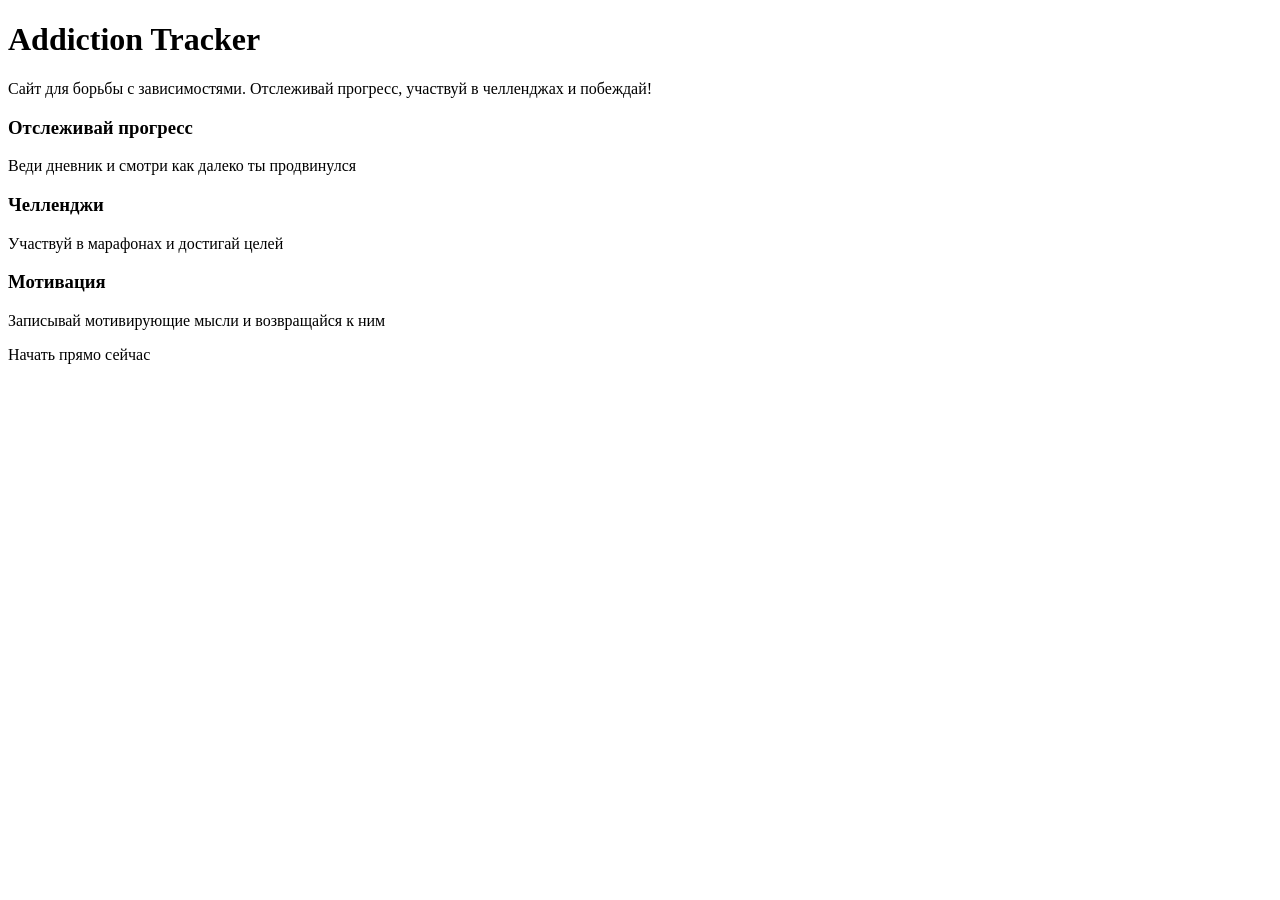
<file: addiction-tracker/src/main/resources/templates/index.html>
<!DOCTYPE html>
<html xmlns:th="http://www.thymeleaf.org">
<head>
    <meta charset="UTF-8">
    <title>Addiction Tracker</title>
    <link rel="stylesheet" th:href="@{/css/style.css}">
</head>
<body>
<nav th:replace="~{layout :: nav}"></nav>

<div class="container">
    <h1>Addiction Tracker</h1>
    <p>Сайт для борьбы с зависимостями. Отслеживай прогресс, участвуй в челленджах и побеждай!</p>

    <div class="features">
        <div class="feature">
            <h3>Отслеживай прогресс</h3>
            <p>Веди дневник и смотри как далеко ты продвинулся</p>
        </div>
        <div class="feature">
            <h3>Челленджи</h3>
            <p>Участвуй в марафонах и достигай целей</p>
        </div>
        <div class="feature">
            <h3>Мотивация</h3>
            <p>Записывай мотивирующие мысли и возвращайся к ним</p>
        </div>
    </div>

    <a th:href="@{/dashboard}" class="btn">Начать прямо сейчас</a>
</div>
</body>
</html>
</file>
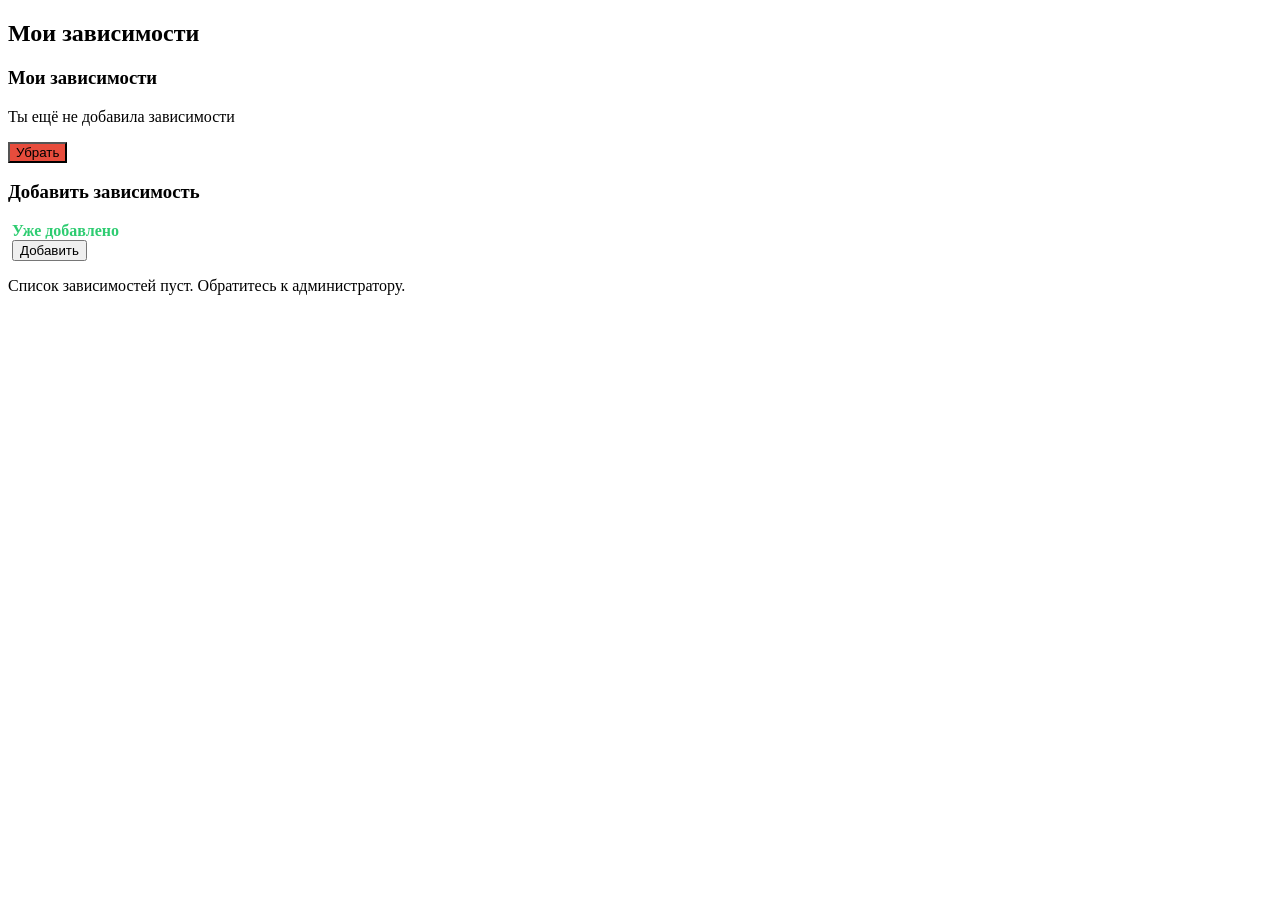
<file: addiction-tracker/src/main/resources/templates/addictions.html>
<!DOCTYPE html>
<html xmlns:th="http://www.thymeleaf.org">
<head>
    <meta charset="UTF-8">
    <title>Мои зависимости</title>
    <link rel="stylesheet" th:href="@{/css/style.css}">
</head>
<body>
<nav th:replace="~{layout :: nav}"></nav>

<div class="container">
    <h2>Мои зависимости</h2>

    <h3>Мои зависимости</h3>
    <div th:if="${myAddictions.isEmpty()}">
        <p>Ты ещё не добавила зависимости</p>
    </div>
    <div th:each="addiction : ${myAddictions}" class="stat-card" style="margin-bottom:10px">
        <p th:text="${addiction.name}"></p>
        <p th:text="${addiction.description}"></p>
        <form method="post" th:action="@{/addictions/remove/{id}(id=${addiction.id})}">
            <input type="hidden" th:name="${_csrf.parameterName}" th:value="${_csrf.token}"/>
            <button type="submit" class="btn" style="background-color:#e74c3c">Убрать</button>
        </form>
    </div>

    <h3>Добавить зависимость</h3>
    <div th:each="addiction : ${allAddictions}" class="stat-card" style="margin-bottom:10px; border-left: 4px solid transparent;" th:style="${myAddictions.contains(addiction)} ? 'border-left: 4px solid #2ecc71' : ''">
        <p th:text="${addiction.name}"></p>
        <p th:text="${addiction.description}"></p>
        <span th:if="${myAddictionIds.contains(addiction.id)}" style="color:#2ecc71; font-weight:bold">Уже добавлено</span>
        <div th:if="${!myAddictionIds.contains(addiction.id)}">
            <form method="post" th:action="@{/addictions/add/{id}(id=${addiction.id})}">
                <input type="hidden" th:name="${_csrf.parameterName}" th:value="${_csrf.token}"/>
                <button type="submit" class="btn">Добавить</button>
            </form>
        </div>
    </div>

    <div th:if="${allAddictions.isEmpty()}">
        <p>Список зависимостей пуст. Обратитесь к администратору.</p>
    </div>
</div>
</body>
</html>
</file>
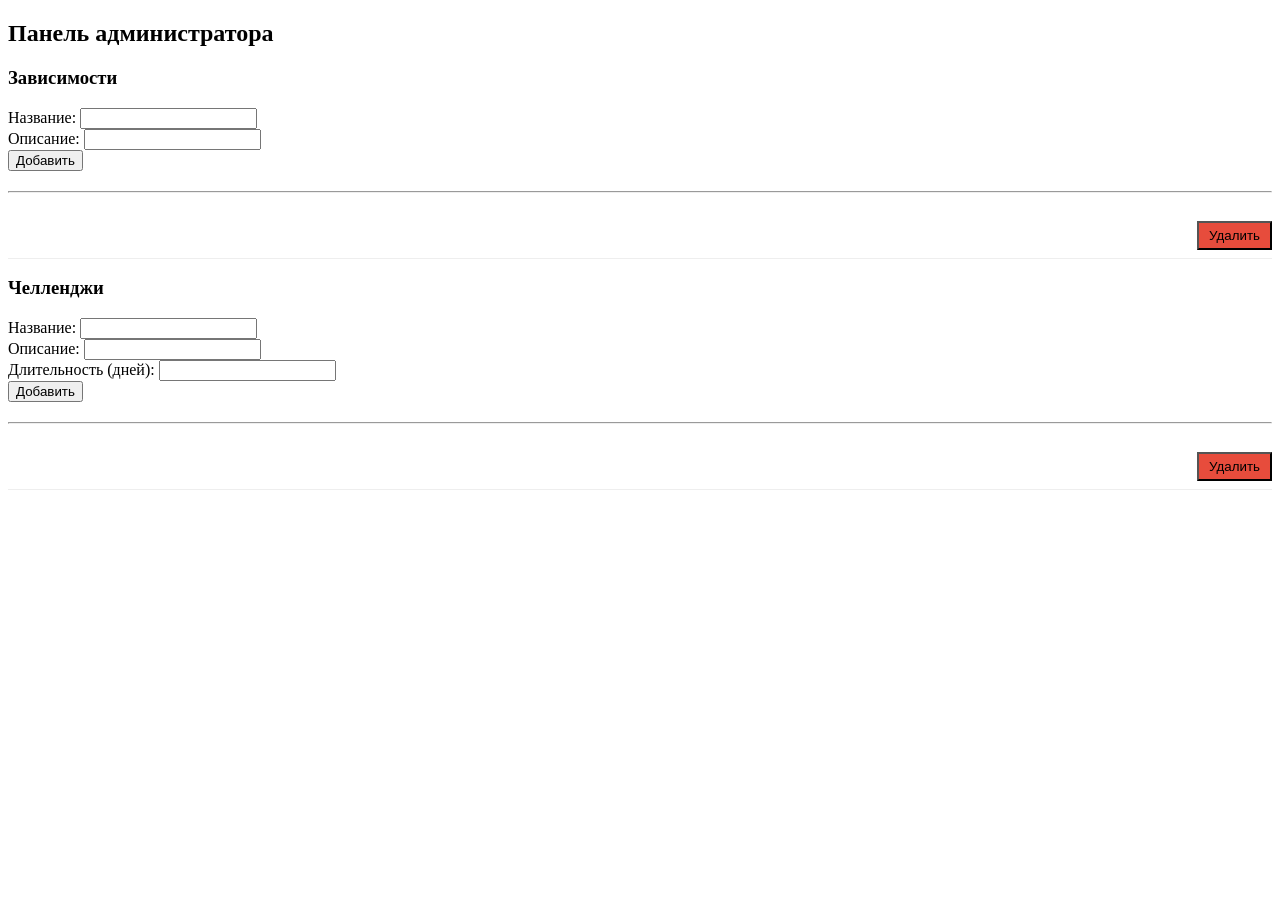
<file: addiction-tracker/src/main/resources/templates/admin.html>
<!DOCTYPE html>
<html xmlns:th="http://www.thymeleaf.org">
<head>
    <meta charset="UTF-8">
    <title>Админ панель</title>
    <link rel="stylesheet" th:href="@{/css/style.css}">
</head>
<body>
<nav th:replace="~{layout :: nav}"></nav>

<div class="container">
    <h2>Панель администратора</h2>

    <div class="stats">
        <div class="stat-card">
            <h3>Зависимости</h3>
            <form method="post" th:action="@{/admin/addictions/add}">
                <input type="hidden" th:name="${_csrf.parameterName}" th:value="${_csrf.token}"/>
                <div>
                    <label>Название:</label>
                    <input type="text" name="name" required/>
                </div>
                <div>
                    <label>Описание:</label>
                    <input type="text" name="description"/>
                </div>
                <button type="submit" class="btn">Добавить</button>
            </form>

            <hr style="margin:20px 0">

            <div th:each="addiction : ${addictions}" style="display:flex; justify-content:space-between; align-items:center; padding:8px 0; border-bottom:1px solid #eee">
                <span th:text="${addiction.name}"></span>
                <form method="post" th:action="@{/admin/addictions/delete/{id}(id=${addiction.id})}">
                    <input type="hidden" th:name="${_csrf.parameterName}" th:value="${_csrf.token}"/>
                    <button type="submit" class="btn" style="background-color:#e74c3c; padding:5px 10px">Удалить</button>
                </form>
            </div>
        </div>

        <div class="stat-card">
            <h3>Челленджи</h3>
            <form method="post" th:action="@{/admin/challenges/add}">
                <input type="hidden" th:name="${_csrf.parameterName}" th:value="${_csrf.token}"/>
                <div>
                    <label>Название:</label>
                    <input type="text" name="title" required/>
                </div>
                <div>
                    <label>Описание:</label>
                    <input type="text" name="description"/>
                </div>
                <div>
                    <label>Длительность (дней):</label>
                    <input type="number" name="durationDays" min="1" required/>
                </div>
                <button type="submit" class="btn">Добавить</button>
            </form>

            <hr style="margin:20px 0">

            <div th:each="challenge : ${challenges}" style="display:flex; justify-content:space-between; align-items:center; padding:8px 0; border-bottom:1px solid #eee">
                <span th:text="${challenge.title}"></span>
                <form method="post" th:action="@{/admin/challenges/delete/{id}(id=${challenge.id})}">
                    <input type="hidden" th:name="${_csrf.parameterName}" th:value="${_csrf.token}"/>
                    <button type="submit" class="btn" style="background-color:#e74c3c; padding:5px 10px">Удалить</button>
                </form>
            </div>
        </div>
    </div>
</div>
</body>
</html>
</file>
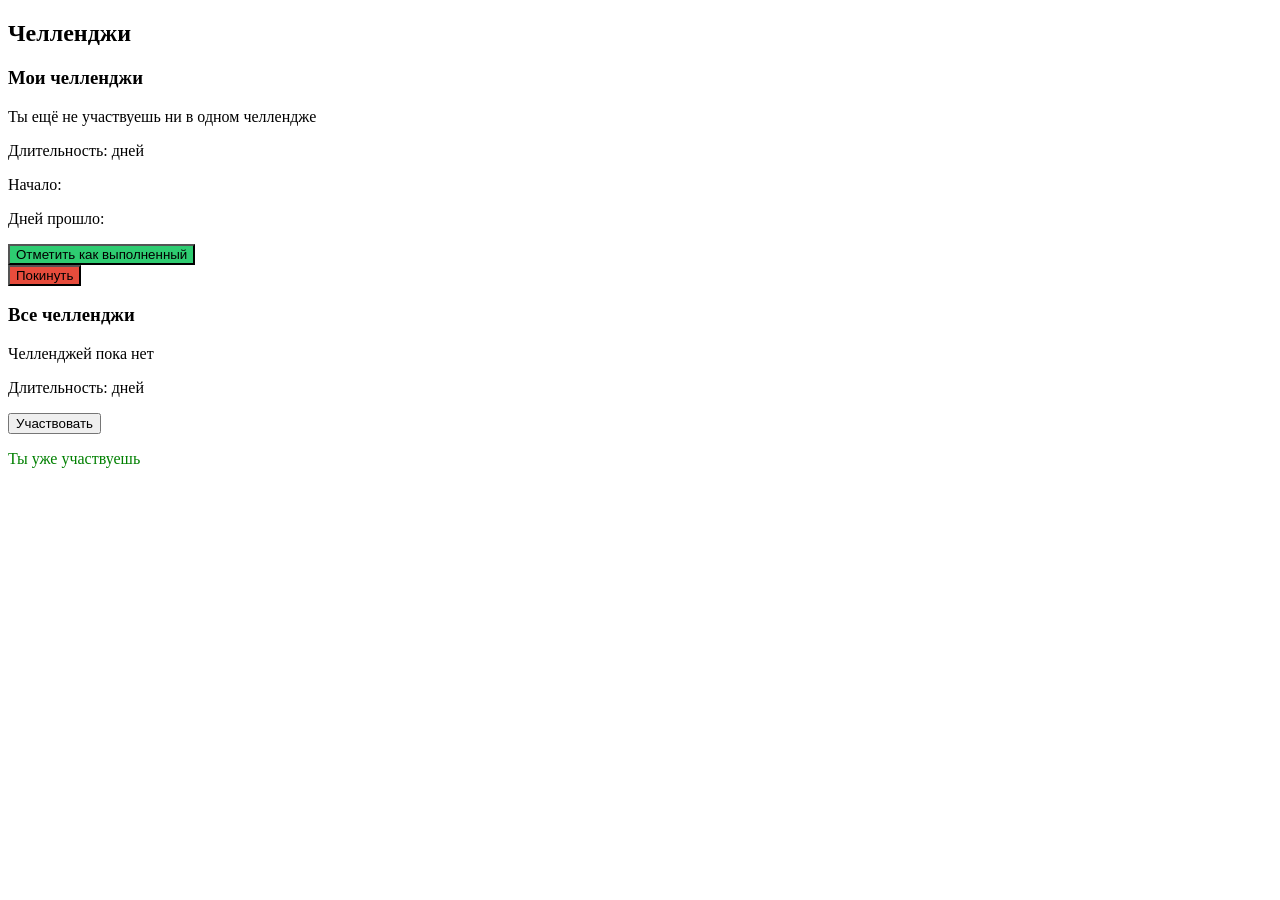
<file: addiction-tracker/src/main/resources/templates/challenges.html>
<!DOCTYPE html>
<html xmlns:th="http://www.thymeleaf.org">
<head>
    <meta charset="UTF-8">
    <title>Челленджи</title>
    <link rel="stylesheet" th:href="@{/css/style.css}">
</head>
<body>
<nav th:replace="~{layout :: nav}"></nav>

<div class="container">
    <h2>Челленджи</h2>

    <h3>Мои челленджи</h3>
    <div th:if="${myChallenges.isEmpty()}">
        <p>Ты ещё не участвуешь ни в одном челлендже</p>
    </div>
    <div th:each="uc : ${myChallenges}" class="stat-card" style="margin-bottom:10px">
        <p><strong th:text="${uc.challenge.title}"></strong></p>
        <p th:text="${uc.challenge.description}"></p>
        <p>Длительность: <span th:text="${uc.challenge.durationDays}"></span> дней</p>
        <p>Начало: <span th:text="${#temporals.format(uc.startedAt, 'dd.MM.yyyy HH:mm')}"></span></p>
        <p>Дней прошло: <span th:text="${daysMap[uc.id]}"></span></p>
        <p th:text="${uc.completed} ? 'Завершён' : 'В процессе'"></p>
        <div th:if="${!uc.completed}">
            <form method="post" th:action="@{/challenges/complete/{id}(id=${uc.id})}">
                <input type="hidden" th:name="${_csrf.parameterName}" th:value="${_csrf.token}"/>
                <button type="submit" class="btn" style="background-color:#2ecc71">Отметить как выполненный</button>
            </form>
        </div>
        <form method="post" th:action="@{/challenges/leave/{id}(id=${uc.challenge.id})}">
            <input type="hidden" th:name="${_csrf.parameterName}" th:value="${_csrf.token}"/>
            <button type="submit" class="btn" style="background-color:#e74c3c">Покинуть</button>
        </form>
    </div>

    <h3>Все челленджи</h3>
    <div th:if="${allChallenges.isEmpty()}">
        <p>Челленджей пока нет</p>
    </div>
    <div th:each="challenge : ${allChallenges}" class="stat-card" style="margin-bottom:10px">
        <p><strong th:text="${challenge.title}"></strong></p>
        <p th:text="${challenge.description}"></p>
        <p>Длительность: <span th:text="${challenge.durationDays}"></span> дней</p>
        <div th:if="${!myChallengeIds.contains(challenge.id)}">
            <form method="post" th:action="@{/challenges/join/{id}(id=${challenge.id})}">
                <input type="hidden" th:name="${_csrf.parameterName}" th:value="${_csrf.token}"/>
                <button type="submit" class="btn">Участвовать</button>
            </form>
        </div>
        <div th:if="${myChallengeIds.contains(challenge.id)}">
            <p style="color:green">Ты уже участвуешь</p>
        </div>
    </div>
</div>
</body>
</html>
</file>
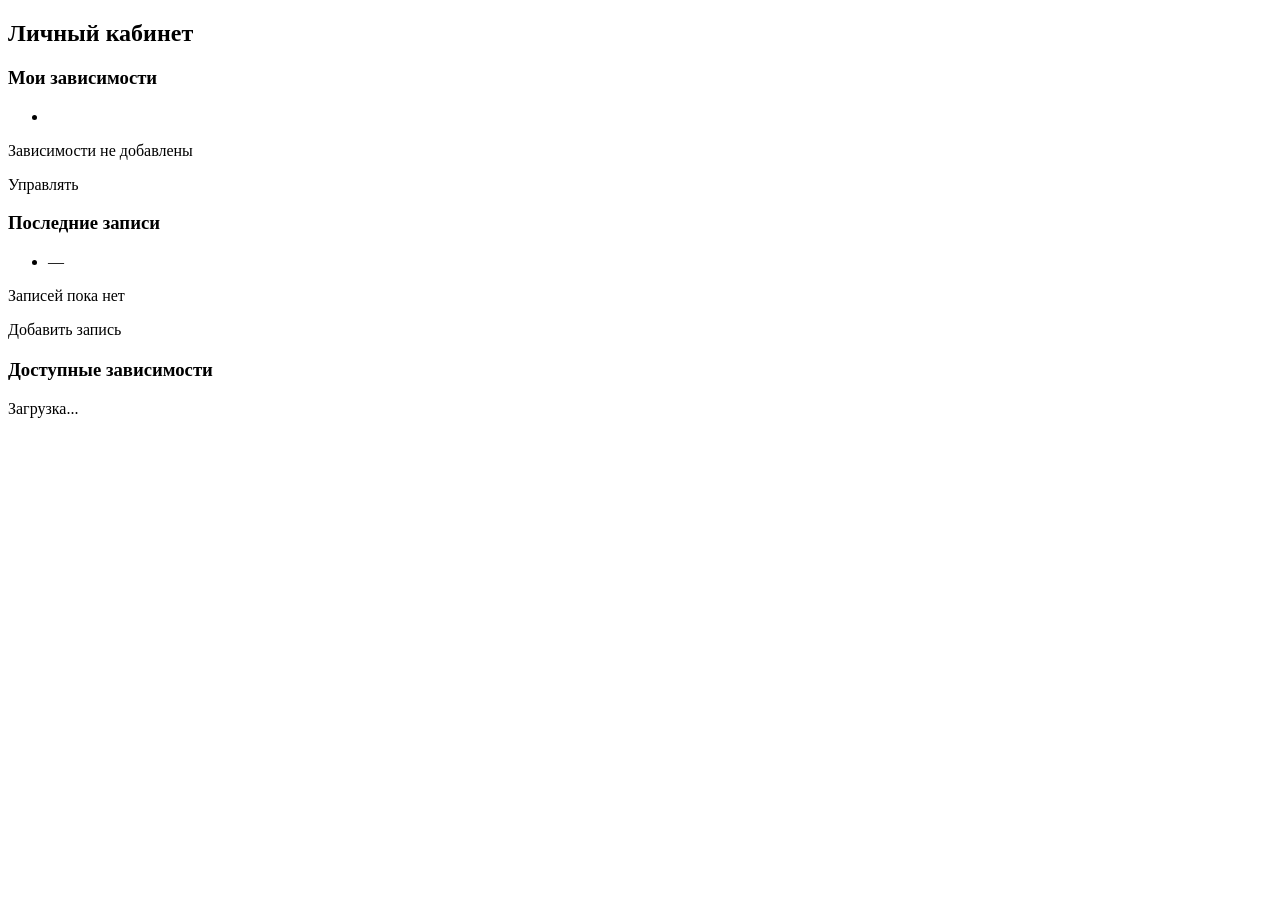
<file: addiction-tracker/src/main/resources/templates/dashboard.html>
<!DOCTYPE html>
<html xmlns:th="http://www.thymeleaf.org">
<head>
    <meta charset="UTF-8">
    <title>Личный кабинет</title>
    <link rel="stylesheet" th:href="@{/css/style.css}">
    <script th:src="@{/js/main.js}" defer></script>
</head>
<body>
<nav th:replace="~{layout :: nav}"></nav>

<div class="container">
    <h2>Личный кабинет</h2>

    <div class="stats">
        <div class="stat-card">
            <h3>Мои зависимости</h3>
            <ul th:if="${!addictions.isEmpty()}">
                <li th:each="addiction : ${addictions}">
                    <strong th:text="${addiction.name}"></strong>
                </li>
            </ul>
            <p th:if="${addictions.isEmpty()}">Зависимости не добавлены</p>
            <a th:href="@{/addictions}" class="btn">Управлять</a>
        </div>

        <div class="stat-card">
            <h3>Последние записи</h3>
            <ul th:if="${!entries.isEmpty()}">
                <li th:each="entry : ${entries}" >
                    <span th:text="${#temporals.format(entry.createdAt, 'dd.MM.yyyy HH:mm')}"></span> —
                    <span th:text="${entry.relapsed} ? 'Срыв' : 'Держусь!'"></span>
                </li>
            </ul>
            <p th:if="${entries.isEmpty()}">Записей пока нет</p>
            <a th:href="@{/progress}" class="btn">Добавить запись</a>
        </div>
    </div>
    <div class="stat-card" style="margin-top:20px">
        <h3>Доступные зависимости</h3>
        <div id="addictions-list">Загрузка...</div>
    </div>
</div>
</body>
</html>
</file>
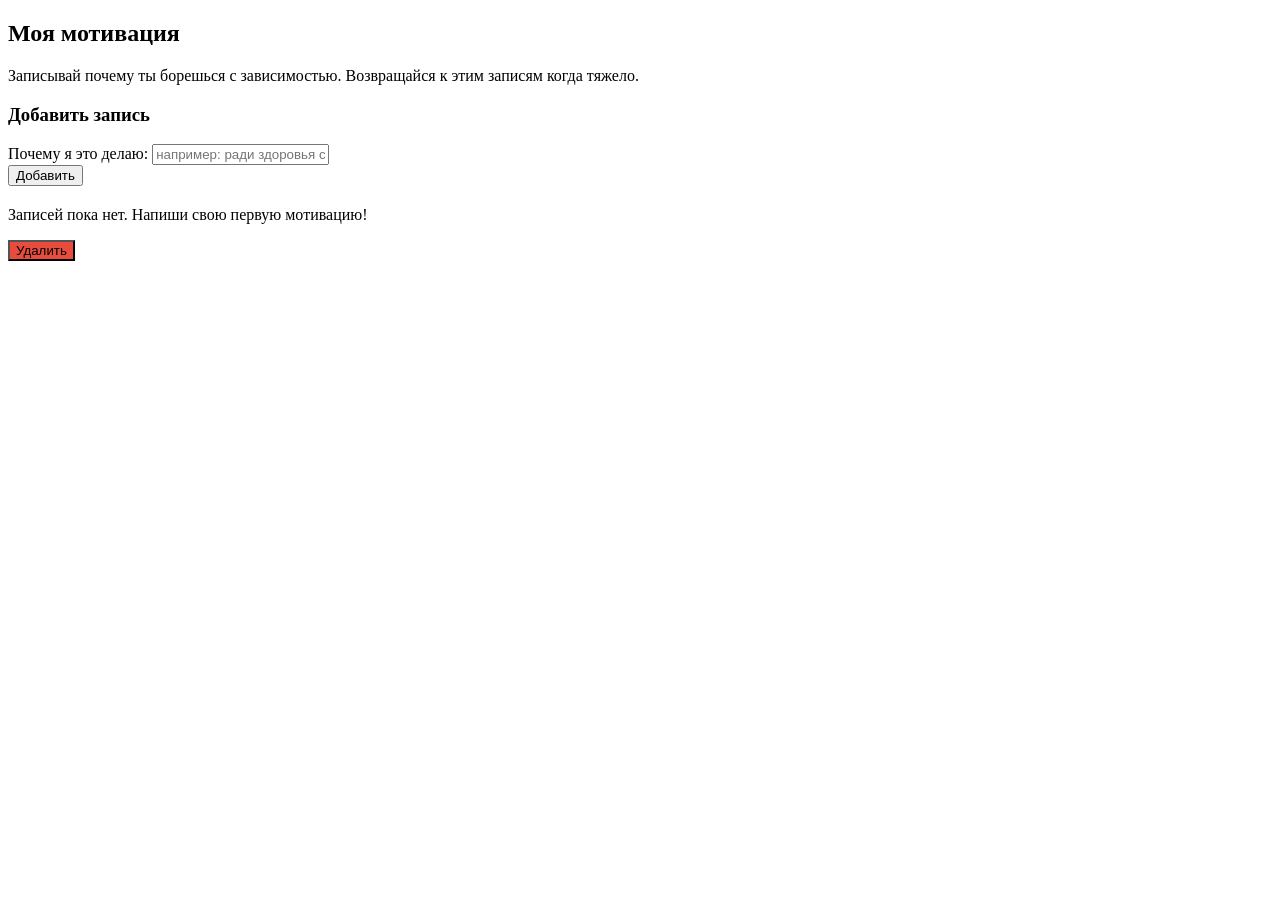
<file: addiction-tracker/src/main/resources/templates/motivations.html>
<!DOCTYPE html>
<html xmlns:th="http://www.thymeleaf.org">
<head>
    <meta charset="UTF-8">
    <title>Моя мотивация</title>
    <link rel="stylesheet" th:href="@{/css/style.css}">
</head>
<body>
<nav th:replace="~{layout :: nav}"></nav>

<div class="container">
    <h2>Моя мотивация</h2>
    <p>Записывай почему ты борешься с зависимостью. Возвращайся к этим записям когда тяжело.</p>


    <div class="stat-card" style="margin-bottom:20px">
        <h3>Добавить запись</h3>
        <form method="post" th:action="@{/motivations/add}">
            <input type="hidden" th:name="${_csrf.parameterName}" th:value="${_csrf.token}"/>
            <div>
                <label>Почему я это делаю:</label>
                <input type="text" name="text" required placeholder="например: ради здоровья своих детей"/>
            </div>
            <button type="submit" class="btn">Добавить</button>
        </form>
    </div>

    <div th:if="${motivations.isEmpty()}">
        <p>Записей пока нет. Напиши свою первую мотивацию!</p>
    </div>

    <div th:each="motivation : ${motivations}" class="stat-card" style="margin-bottom:10px">
        <p th:text="${motivation.text}"></p>
        <p style="color:#95a5a6; font-size:14px"
           th:text="${#temporals.format(motivation.createdAt, 'dd.MM.yyyy HH:mm')}"></p>
        <form method="post" th:action="@{/motivations/delete/{id}(id=${motivation.id})}">
            <input type="hidden" th:name="${_csrf.parameterName}" th:value="${_csrf.token}"/>
            <button type="submit" class="btn" style="background-color:#e74c3c">Удалить</button>
        </form>
    </div>
</div>
</body>
</html>
</file>
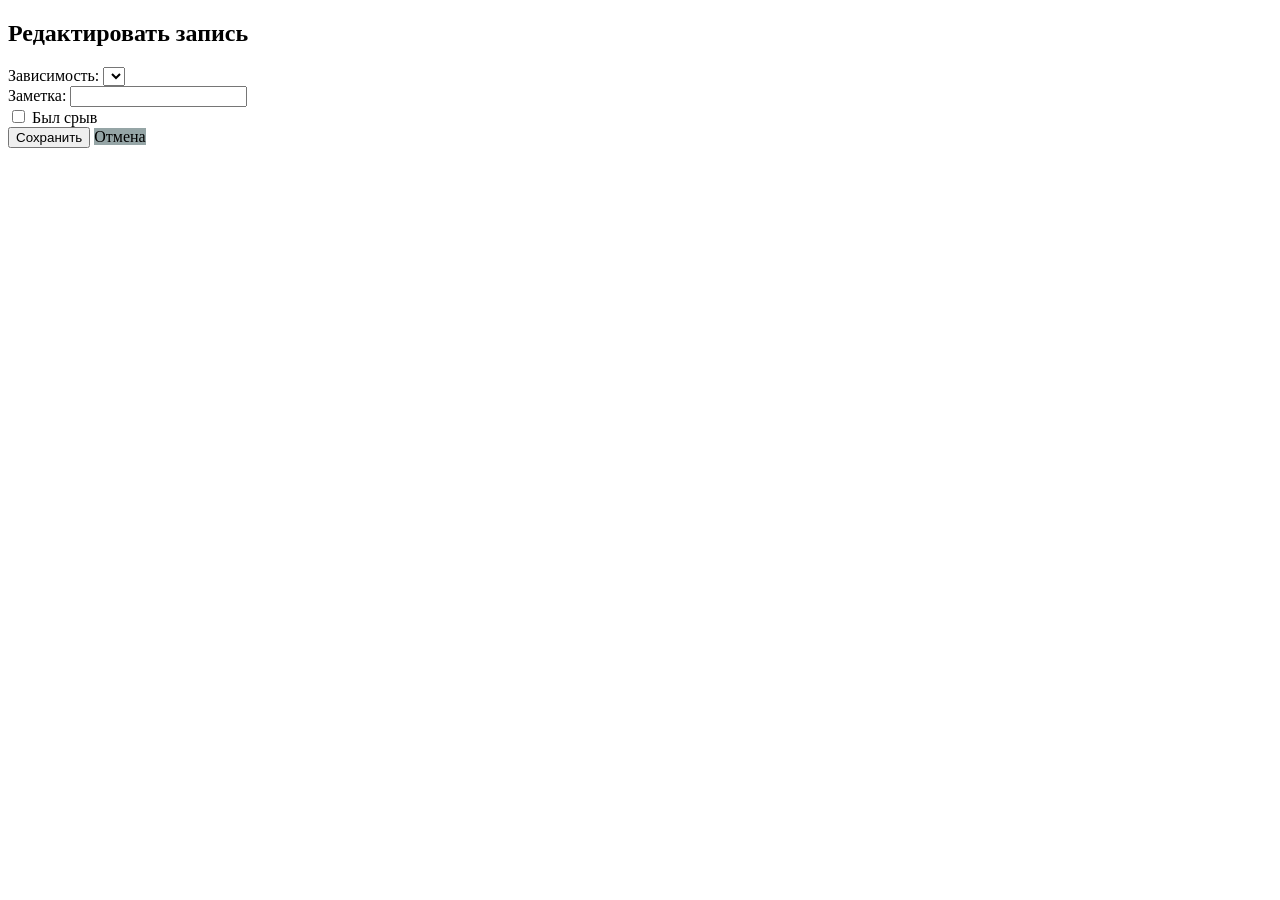
<file: addiction-tracker/src/main/resources/templates/progress-edit.html>
<!DOCTYPE html>
<html xmlns:th="http://www.thymeleaf.org">
<head>
  <meta charset="UTF-8">
  <title>Редактировать запись</title>
  <link rel="stylesheet" th:href="@{/css/style.css}">
</head>
<body>
<nav th:replace="~{layout :: nav}"></nav>

<div class="container">
  <h2>Редактировать запись</h2>

  <form method="post" th:action="@{/progress/edit/{id}(id=${entry.id})}">
    <input type="hidden" th:name="${_csrf.parameterName}" th:value="${_csrf.token}"/>
    <div>
      <label>Зависимость:</label>
      <select name="addictionId">
        <option th:each="a : ${addictions}"
                th:value="${a.id}"
                th:text="${a.name}"
                th:selected="${a.id == entry.addiction.id}"></option>
      </select>
    </div>
    <div>
      <label>Заметка:</label>
      <input type="text" name="note" th:value="${entry.note}"/>
    </div>
    <div>
      <label>
        <input type="checkbox" name="relapsed" value="true" th:checked="${entry.relapsed}"/>
        Был срыв
      </label>
    </div>
    <button type="submit" class="btn">Сохранить</button>
    <a th:href="@{/progress}" class="btn" style="background-color:#95a5a6">Отмена</a>
  </form>
</div>
</body>
</html>
</file>
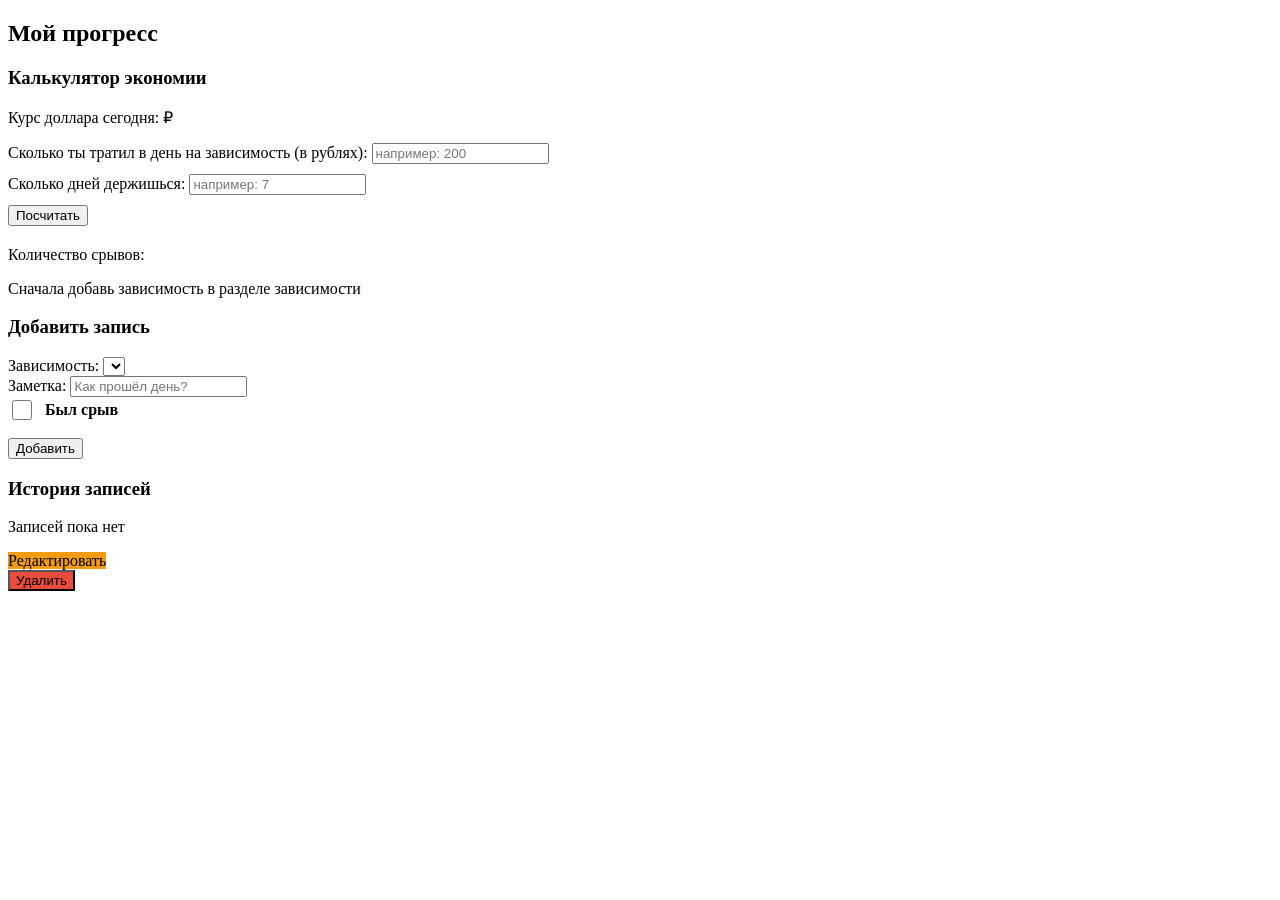
<file: addiction-tracker/src/main/resources/templates/progress.html>
<!DOCTYPE html>
<html xmlns:th="http://www.thymeleaf.org">
<head>
    <meta charset="UTF-8">
    <title>Мой прогресс</title>
    <link rel="stylesheet" th:href="@{/css/style.css}">
    <script th:src="@{/js/main.js}" defer></script>
</head>
<body>
<nav th:replace="~{layout :: nav}"></nav>

<div class="container">
    <h2>Мой прогресс</h2>
    <div class="stat-card" style="margin-bottom:20px">
        <h3>Калькулятор экономии</h3>
        <p>Курс доллара сегодня: <strong th:text="${dollarRate}"></strong> ₽</p>
        <div>
            <label>Сколько ты тратил в день на зависимость (в рублях):</label>
            <input type="number" id="dailySpend" placeholder="например: 200" min="0"/>
        </div>
        <div style="margin-top:10px">
            <label>Сколько дней держишься:</label>
            <input type="number" id="daysCount" placeholder="например: 7" min="1"/>
        </div>
        <button class="btn" style="margin-top:10px" onclick="calculateSavings()">Посчитать</button>
        <p id="savingsResult" style="margin-top:10px; font-weight:bold; color:#2ecc71"></p>
    </div>
    <p>Количество срывов: <strong th:text="${relapseCount}"></strong></p>

    <div th:if="${addictions.isEmpty()}">
        <p>Сначала добавь зависимость в <a th:href="@{/addictions}">разделе зависимости</a></p>
    </div>

    <div th:unless="${addictions.isEmpty()}">
        <h3>Добавить запись</h3>
        <form method="post" th:action="@{/progress/add}">
            <input type="hidden" th:name="${_csrf.parameterName}" th:value="${_csrf.token}"/>
            <div>
                <label>Зависимость:</label>
                <select name="addictionId">
                    <option th:each="a : ${addictions}"
                            th:value="${a.id}"
                            th:text="${a.name}"></option>
                </select>
            </div>
            <div>
                <label>Заметка:</label>
                <input type="text" name="note" placeholder="Как прошёл день?"/>
            </div>
            <div style="display:flex; align-items:center; gap:10px; margin-bottom:15px">
                <input type="checkbox" name="relapsed" value="true" style="width:20px; height:20px; cursor:pointer"/>
                <label style="font-weight:bold; margin:0">Был срыв</label>
            </div>
            <button type="submit" class="btn">Добавить</button>
        </form>
    </div>

    <h3>История записей</h3>
    <div th:if="${entries.isEmpty()}">
        <p>Записей пока нет</p>
    </div>
    <div th:each="entry : ${entries}" class="stat-card" style="margin-bottom:10px">
        <p th:text="${entry.addiction.name}"></p>
        <p th:text="${entry.note}"></p>
        <p th:text="${entry.relapsed} ? 'Срыв' : 'Держусь!'"></p>
        <p th:text="${#temporals.format(entry.createdAt, 'dd.MM.yyyy HH:mm')}"></p>
        <a th:href="@{/progress/edit/{id}(id=${entry.id})}" class="btn" style="background-color:#f39c12">Редактировать</a>
        <form method="post" th:action="@{/progress/delete/{id}(id=${entry.id})}">
            <input type="hidden" th:name="${_csrf.parameterName}" th:value="${_csrf.token}"/>
            <button type="submit" class="btn" style="background-color:#e74c3c">Удалить</button>
        </form>
    </div>
</div>
</body>
</html>
</file>
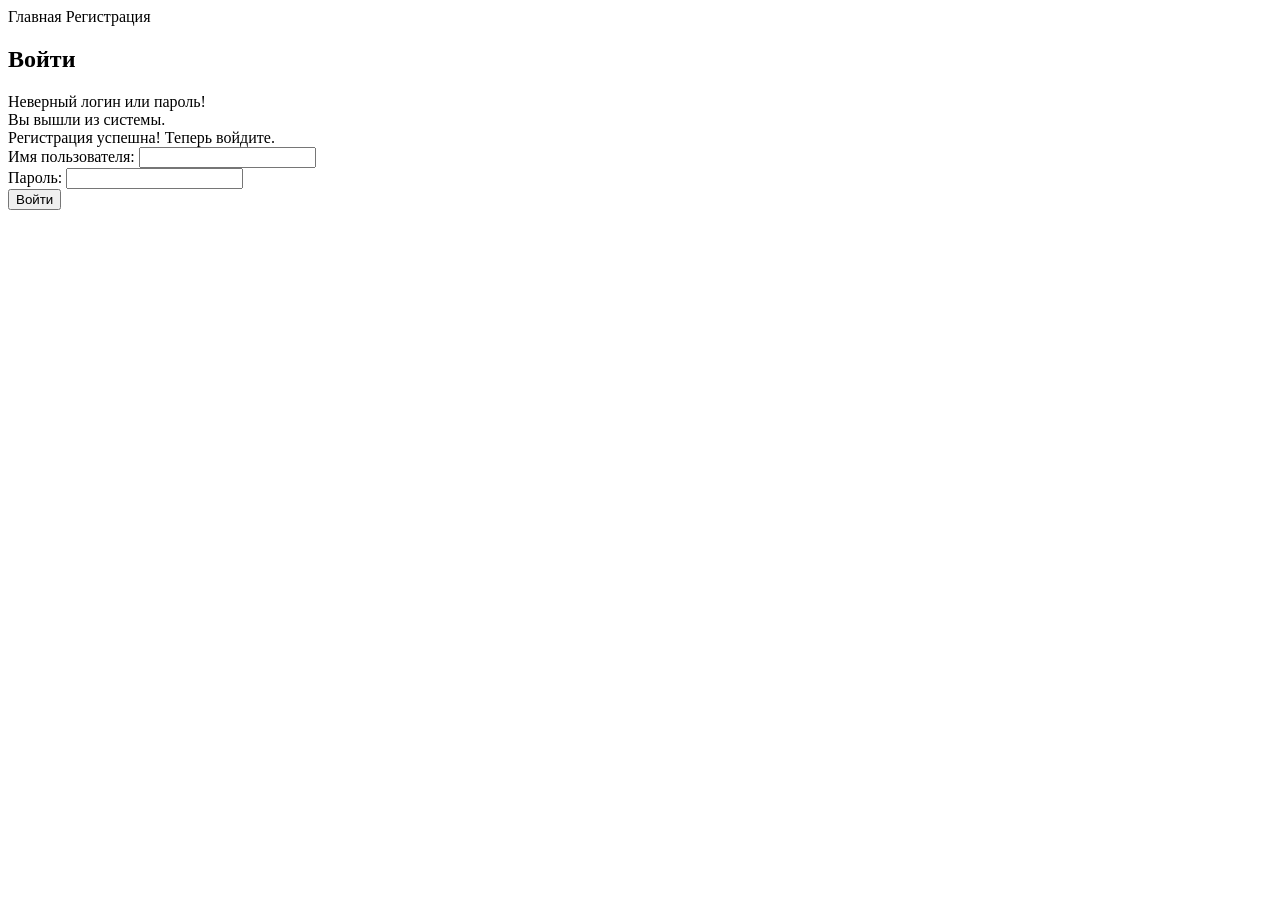
<file: addiction-tracker/src/main/resources/templates/auth/login.html>
<!DOCTYPE html>
<html xmlns:th="http://www.thymeleaf.org">
<head>
    <meta charset="UTF-8">
    <title>Войти</title>
    <link rel="stylesheet" th:href="@{/css/style.css}">
</head>
<body>
<nav>
    <a th:href="@{/}">Главная</a>
    <a th:href="@{/register}">Регистрация</a>
</nav>

<div class="container">
    <h2>Войти</h2>

    <div th:if="${param.error}" class="error">
        Неверный логин или пароль!
    </div>

    <div th:if="${param.logout}" class="success">
        Вы вышли из системы.
    </div>
    <div th:if="${param.registered}" class="success">
        Регистрация успешна! Теперь войдите.
    </div>

    <form method="post" th:action="@{/login}">
        <input type="hidden" th:name="${_csrf.parameterName}" th:value="${_csrf.token}"/>
        <div>
            <label>Имя пользователя:</label>
            <input type="text" name="username" required/>
        </div>
        <div>
            <label>Пароль:</label>
            <input type="password" name="password" required/>
        </div>
        <button type="submit">Войти</button>
    </form>
</div>
</body>
</html>
</file>
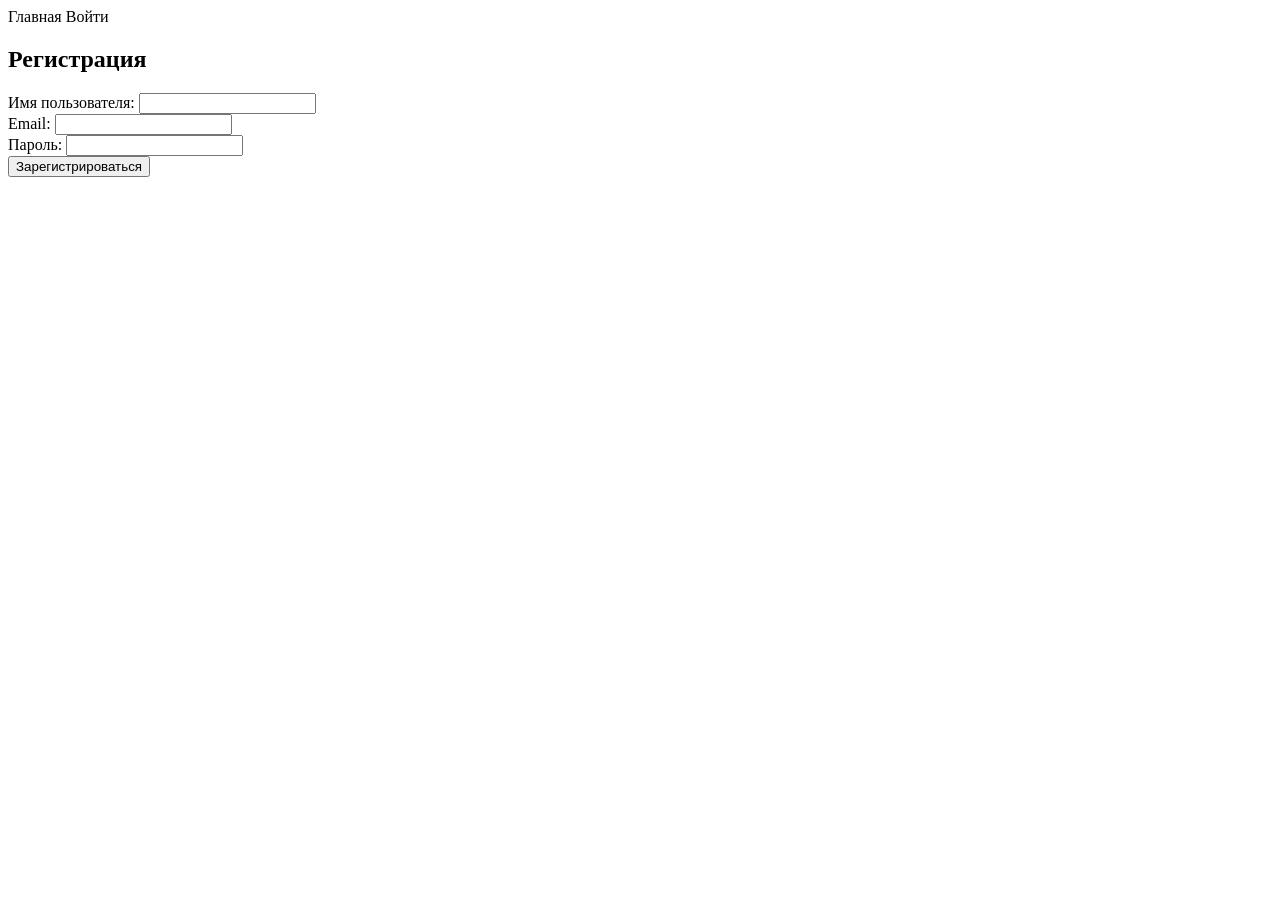
<file: addiction-tracker/src/main/resources/templates/auth/register.html>
<!DOCTYPE html>
<html xmlns:th="http://www.thymeleaf.org">
<head>
    <meta charset="UTF-8">
    <title>Регистрация</title>
    <link rel="stylesheet" th:href="@{/css/style.css}">
</head>
<body>
<nav>
    <a th:href="@{/}">Главная</a>
    <a th:href="@{/login}">Войти</a>
</nav>

<div class="container">
    <h2>Регистрация</h2>

    <div th:if="${error}" class="error" th:text="${error}"></div>

    <form method="post" th:action="@{/register}">
        <input type="hidden" th:name="${_csrf.parameterName}" th:value="${_csrf.token}"/>
        <div>
            <label>Имя пользователя:</label>
            <input type="text" name="username" required minlength="3"/>
        </div>
        <div>
            <label>Email:</label>
            <input type="email" name="email" required/>
        </div>
        <div>
            <label>Пароль:</label>
            <input type="password" name="password" required minlength="6"/>
        </div>
        <button type="submit">Зарегистрироваться</button>
    </form>
</div>
</body>
</html>
</file>
